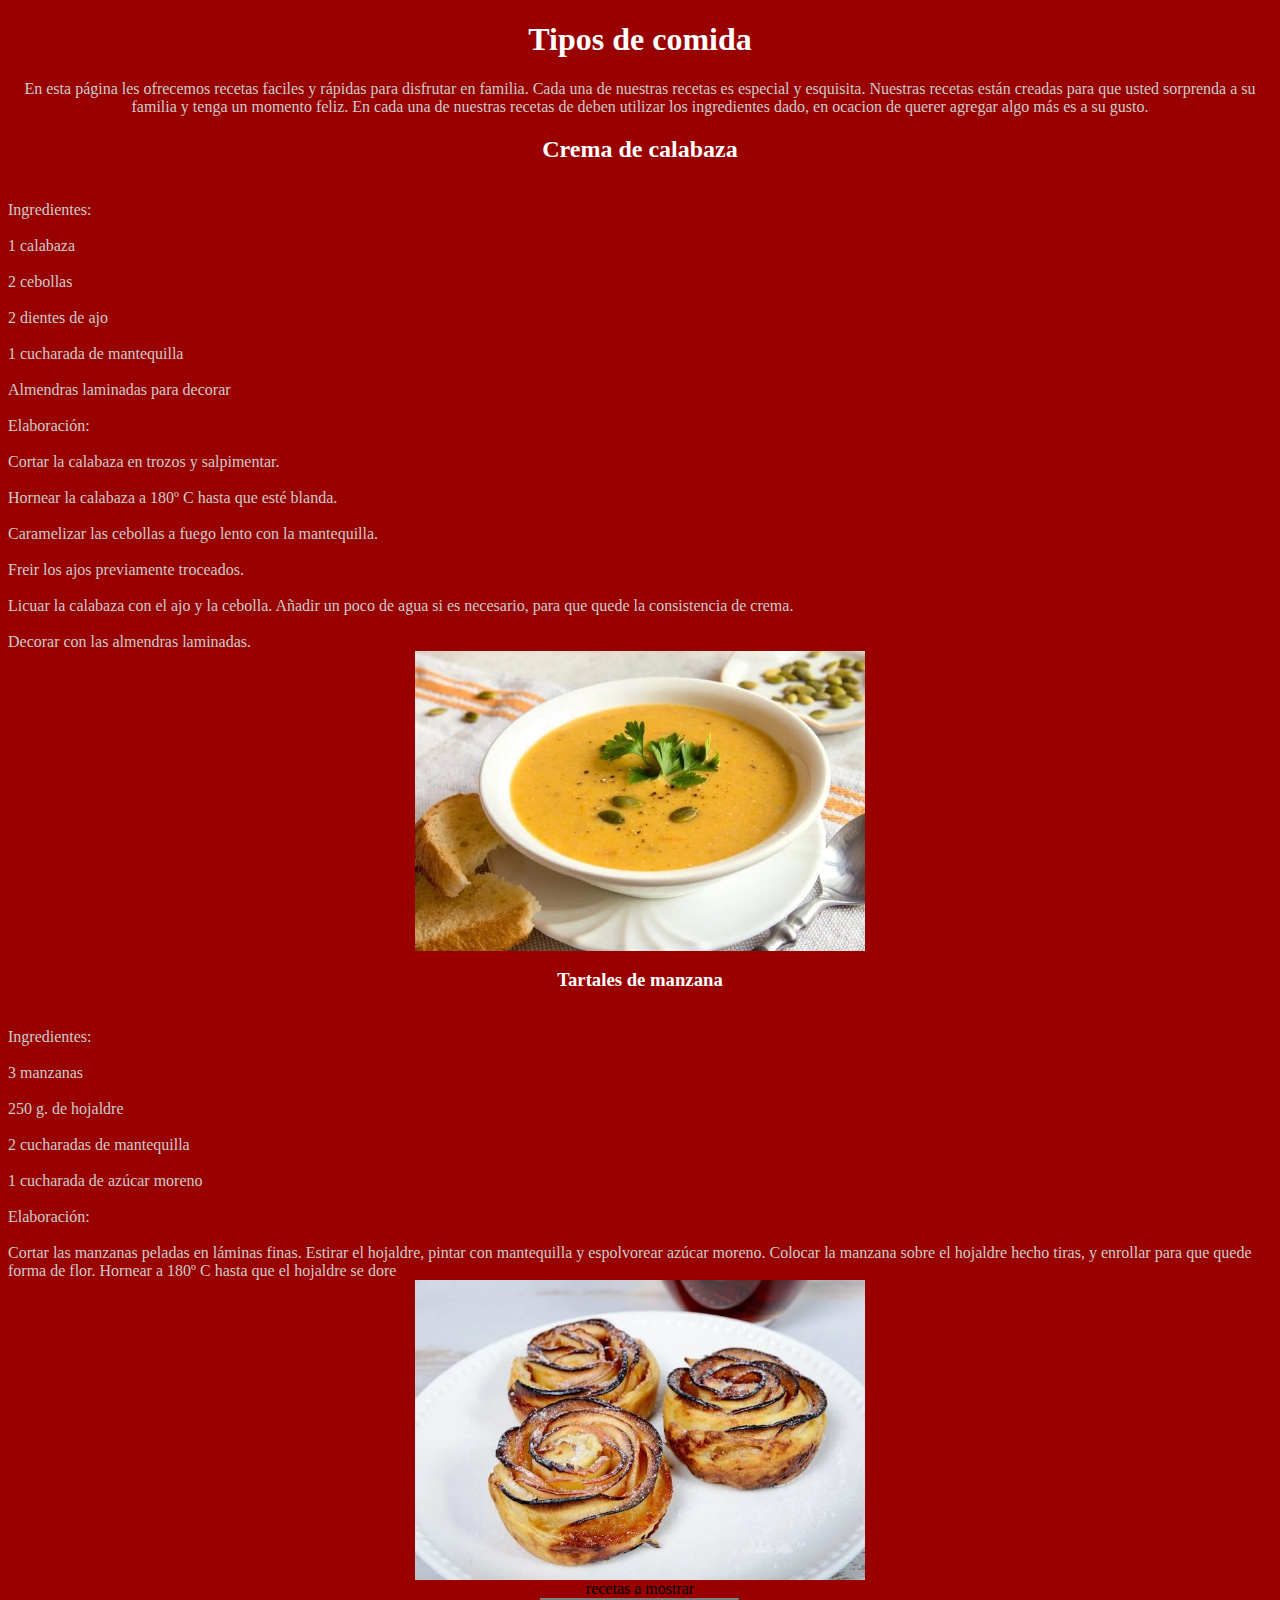
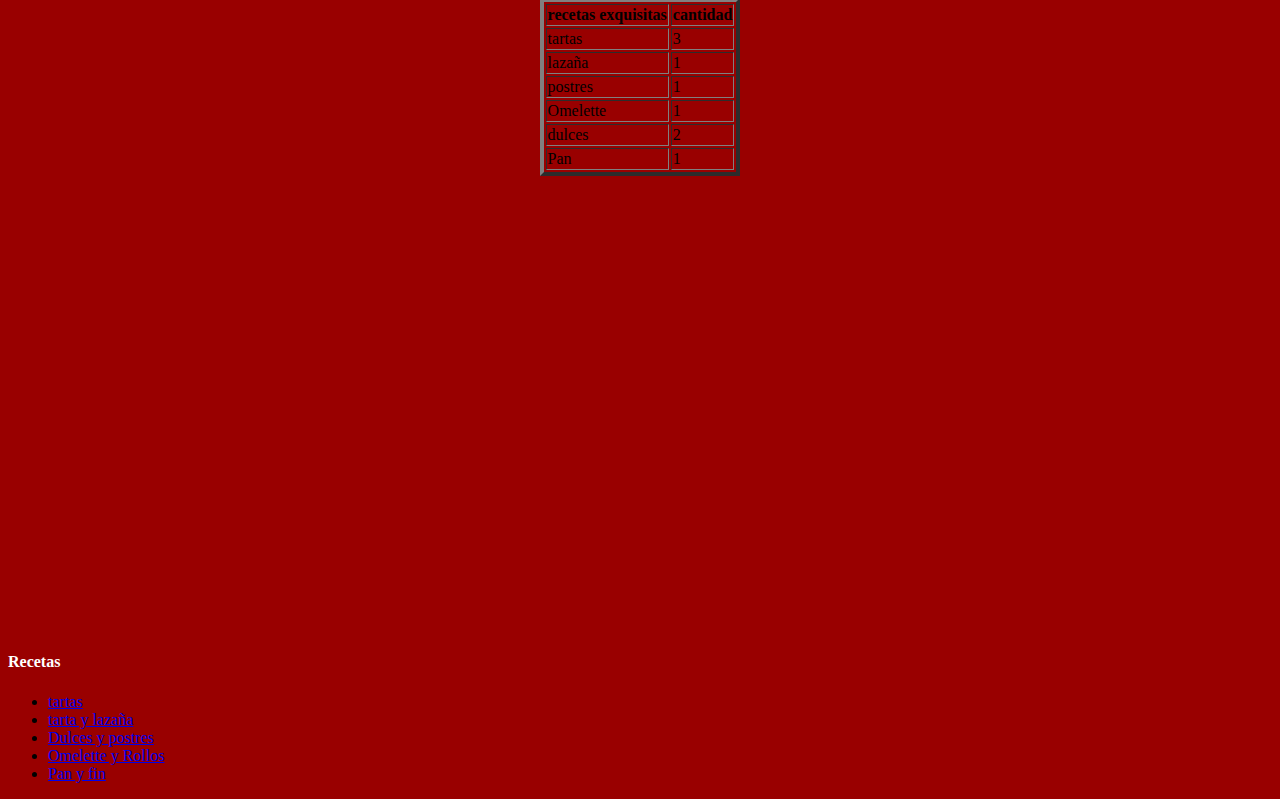
<file: index.html>
<!DOCTYPE html PUBLIC "-//W3C//DTD XHTML 1.0 Transitional//EN" "http://www.w3.org/TR/xhtml1/DTD/xhtml1-transitional.dtd">
<html xmlns="http://www.w3.org/1999/xhtml">
<head>
<meta http-equiv="Content-Type" content="text/html; charset=utf-8" />
<link rel="stylesheet" href="css/estilo.css">
<script src="js/prueba1.js";>
</script>
<title>recetas para todos</title>
</head>

<body>
<div class="t1">
<h1><center>Tipos de comida </center></h1></div>
<p1><center>En esta página les ofrecemos recetas faciles y rápidas para disfrutar en familia.
Cada una de nuestras recetas es especial y esquisita.
Nuestras recetas están creadas para que usted sorprenda a su familia y tenga un momento feliz.
En cada una de nuestras recetas de deben utilizar los ingredientes dado,
en ocacion de querer agregar algo más es a su gusto.</center></p1>

<div class="t2">
<h2><center> Crema de calabaza </center></h2></div>
<p2><br>Ingredientes:</br>
<br>1 calabaza</br>
<br>2 cebollas</br>
<br>2 dientes de ajo</br>
<br>1 cucharada de mantequilla</br>
<br>Almendras laminadas para decorar</br>
<br>Elaboración:</br>
<br>Cortar la calabaza en trozos y salpimentar.</br>
<br>Hornear la calabaza a 180º C hasta que esté blanda.</br>
<br>Caramelizar las cebollas a fuego lento con la mantequilla.</br>
<br>Freir los ajos previamente troceados.</br>
<br>Licuar la calabaza con el ajo y la cebolla. Añadir un poco de agua si es necesario, para que quede la consistencia de crema.</br>
<br>Decorar con las almendras laminadas.</br></p2>
<center><img src="img/crema de calabaza.jpeg"wlite="300px" height="300px"></img></center>

<div class="t3">
<h3><center> Tartales de manzana </center></h3></div>
<p3><br>Ingredientes:</br>
<br>3 manzanas</br>
<br>250 g. de hojaldre</br>
<br>2 cucharadas de mantequilla</br>
<br>1 cucharada de azúcar moreno</br>
<br>Elaboración:</br>
<br>Cortar las manzanas peladas en láminas finas.
Estirar el hojaldre, pintar con mantequilla y espolvorear azúcar moreno.
Colocar la manzana sobre el hojaldre hecho tiras, y enrollar para que quede forma de flor.
Hornear a 180º C hasta que el hojaldre se dore</br></p3>
<center><img src="img/Tartales de manzana.jpeg"wlite="300px" height="300px"></img></center>

<center><table border="4">
<article>recetas a mostrar</article>
<tr><th>recetas exquisitas </th><th> cantidad</th> </tr>
<tr><td>tartas</td> <td>3</td> </tr>
<tr><td>lazaña</td> <td>1</td>  </tr>
<tr><td>postres</td> <td>1</td>  </tr>
<tr><td>Omelette</td> <td>1</td>  </tr>
<tr><td>dulces</td> <td>2</td>  </tr>
<tr><td>Pan</td> <td>1</td>  </tr>
</table></center>

<table><tr>
<td><br>
<center><td><iframe width="560" height="315" src="https://www.youtube.com/embed/ZxwwAizCCcc" title="YouTube video player" frameborder="0" allow="accelerometer; autoplay; clipboard-write; encrypted-media; gyroscope; picture-in-picture" allowfullscreen></iframe>
</td>
<td><br>
<center><td><iframe src="https://www.google.com/maps/embed?pb=!1m18!1m12!1m3!1d15669.50098538538!2d-74.78168853022457!3d10.935001!2m3!1f0!2f0!3f0!3m2!1i1024!2i768!4f13.1!3m3!1m2!1s0x8ef5cd5db6f01213%3A0x96eceb017166524d!2sTOTUMAZO%20DEL%20YORK!5e0!3m2!1ses-419!2sco!4v1629531169413!5m2!1ses-419!2sco" width="600" height="450" style="border:0;" allowfullscreen="" loading="lazy"></iframe>
</td>
</tr>
</table>
<div class="t4">
<h4>Recetas</h4></div>

    <ul>
        <li><a href="index.html">tartas</a></li>
        <li><a href="html/pagina2.html">tarta y lazaña</a></li>
        <li><a href="html/pagina3.html">Dulces y postres</a></li>
        <li><a href="html/pagina4.html">Omelette y Rollos </a></li>
        <li><a href="html/pagina5.html"> Pan y fin </a></li>
    </ul>


</body>
</html>
</file>
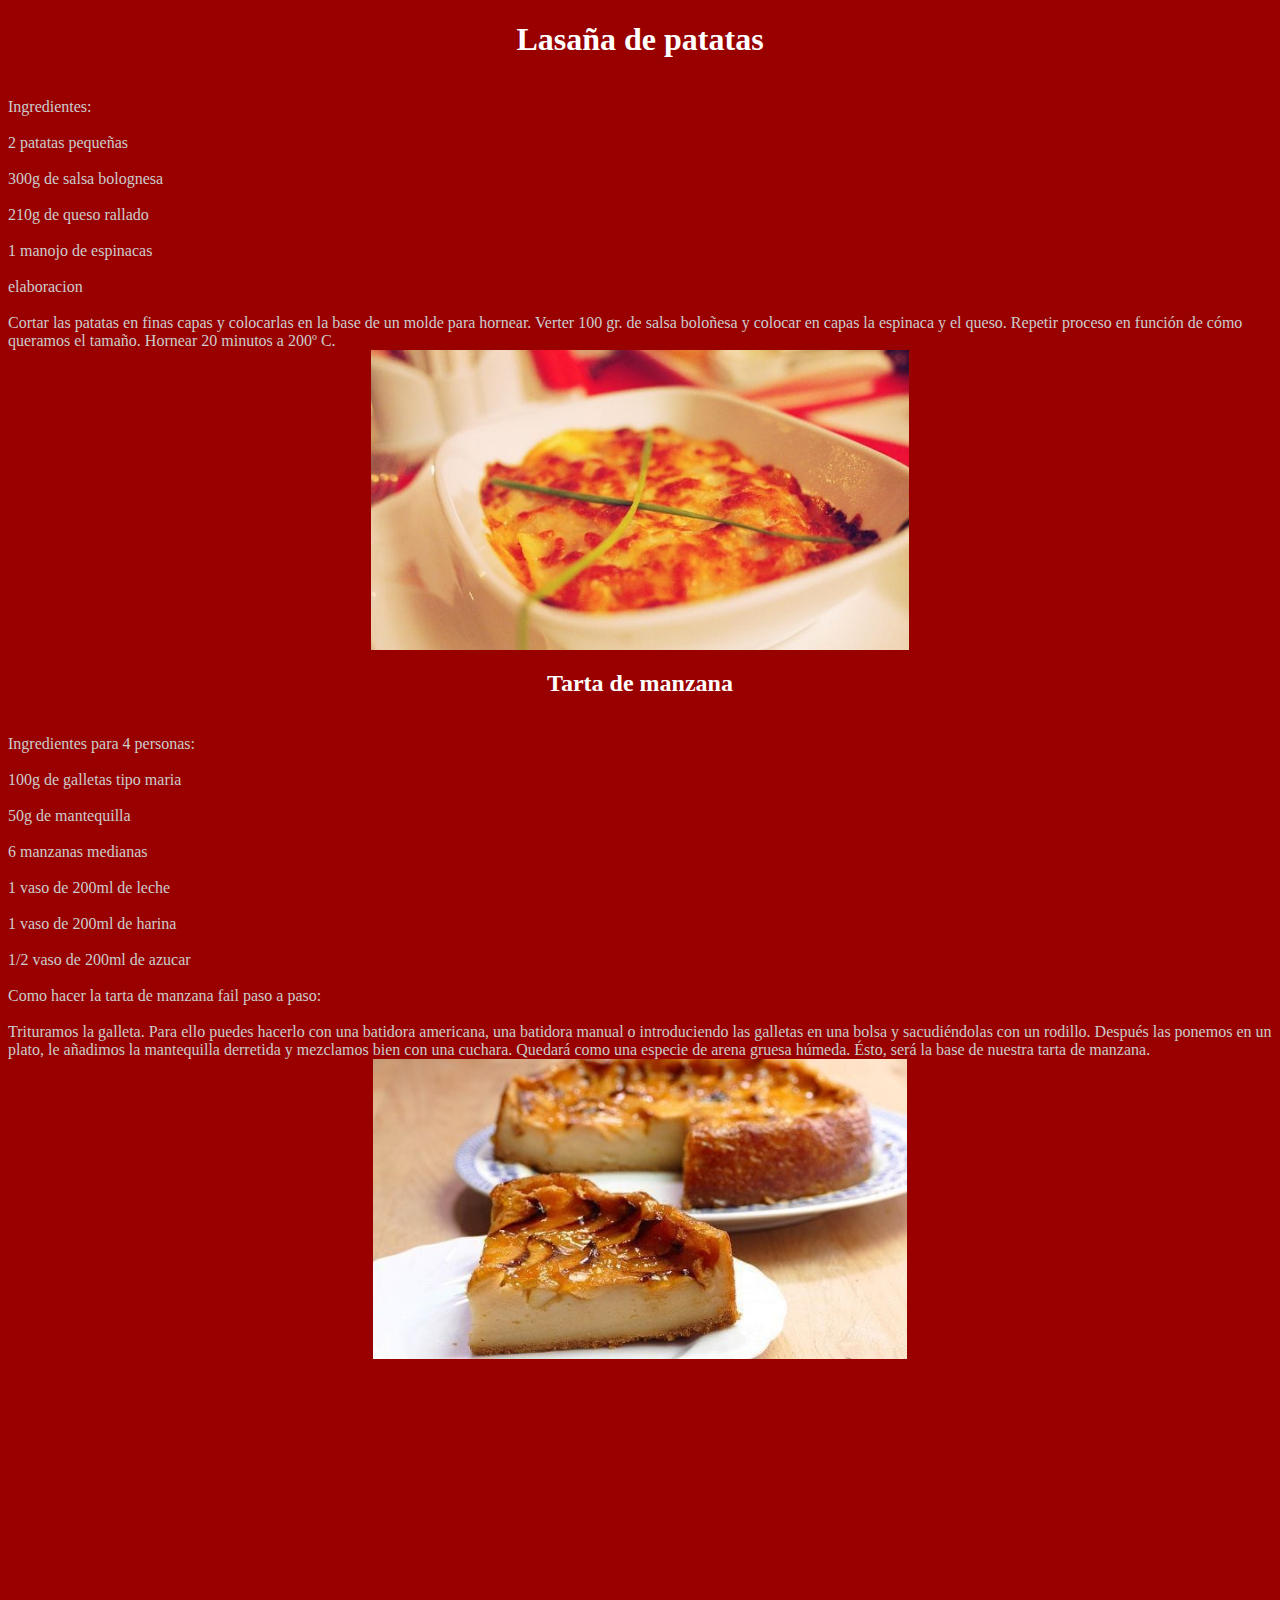
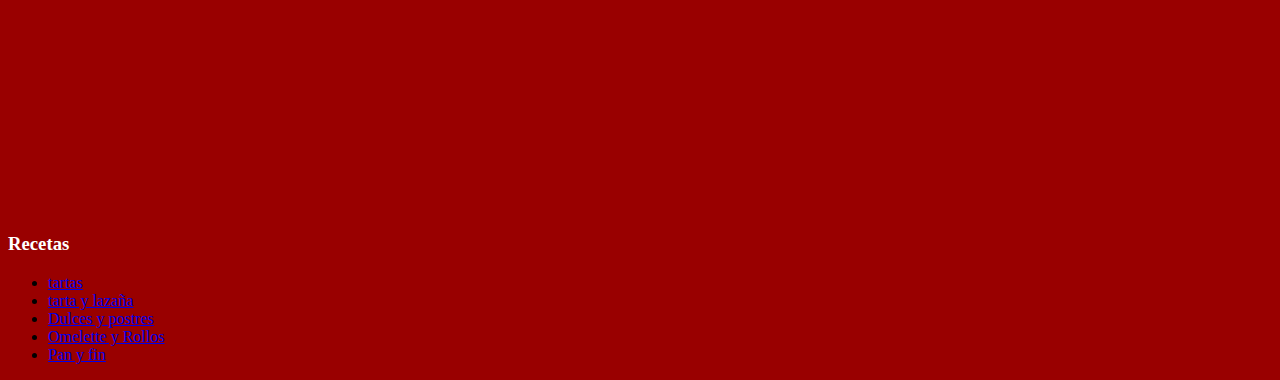
<file: html/pagina2.html>
<!DOCTYPE html PUBLIC "-//W3C//DTD XHTML 1.0 Transitional//EN" "http://www.w3.org/TR/xhtml1/DTD/xhtml1-transitional.dtd">
<html xmlns="http://www.w3.org/1999/xhtml">
<head>
<meta http-equiv="Content-Type" content="text/html; charset=utf-8" />
<link rel="stylesheet" href="../css/estilo2.css">
<script src="../js/prueba2.js";>
</script>
<title>Recetas para todos</title>
</head>

<body>
<div class="t1">
<h1><center> Lasaña de patatas </center></h1></div>
<p1><br>Ingredientes:</br>
<br>2 patatas pequeñas</br>
<br>300g de salsa bolognesa</br>
<br>210g de queso rallado</br>
<br>1 manojo de espinacas</br>
<br>elaboracion</br>
<br>Cortar las patatas en finas capas y colocarlas en la base de un molde para hornear.
Verter 100 gr. de salsa boloñesa y colocar en capas la espinaca y el queso. Repetir proceso en función de cómo queramos el tamaño.
Hornear 20 minutos a 200º C.</br></p1>
<center><img src="../img/lasaña de patatas.jpeg"wlite="300px" height="300px"></img></center>

<div class="t2">
<h2><center> Tarta de manzana </center></h2></div>
<p2><br>Ingredientes para 4 personas:</br>
<br>100g de galletas tipo maria</br>
<br>50g de mantequilla</br>
<br>6 manzanas medianas</br>
<br>1 vaso de 200ml de leche</br>
<br>1 vaso de 200ml de harina</br>
<br>1/2 vaso de 200ml de azucar</br>
<br>Como hacer la tarta de manzana fail paso a paso:</br>
<br>Trituramos la galleta. Para ello puedes hacerlo con una batidora americana, una batidora manual o introduciendo las galletas en una bolsa y sacudiéndolas con un rodillo. Después las ponemos en un plato, le añadimos la mantequilla derretida y mezclamos bien con una cuchara. Quedará como una especie de arena gruesa húmeda. Ésto, será la base de nuestra tarta de manzana.</br></p2>
<center><img src="../img/Tarta de manzana.jpeg"wlite="300px" height="300px"></img></center>

<table><tr>
<td><br>
<center><td><iframe width="560" height="315" src="https://www.youtube.com/embed/r5O36U6hmOA" title="YouTube video player" frameborder="0" allow="accelerometer; autoplay; clipboard-write; encrypted-media; gyroscope; picture-in-picture" allowfullscreen></iframe>
</td>
<td><br>
<center><td><iframe src="https://www.google.com/maps/embed?pb=!1m18!1m12!1m3!1d59509329.533313304!2d-74.49101397681147!3d24.445191022524256!2m3!1f0!2f0!3f0!3m2!1i1024!2i768!4f13.1!3m3!1m2!1s0xd422be44513bb15%3A0x23b9bd0ac485b8ac!2sLa%20Grosella%C2%AE%20-%20Comida%20casera%20y%20men%C3%BAs%20para%20llevar%20a%20casa%20o%20a%20la%20oficina!5e0!3m2!1ses-419!2sco!4v1629532389426!5m2!1ses-419!2sco" width="600" height="450" style="border:0;" allowfullscreen="" loading="lazy"></iframe>
</td>
</tr>
</table>
<div class="t3">
<h3>Recetas</h3></div>

  <ul>
        <li><a href="../index.html">tartas</a></li>
        <li><a href="pagina2.html">tarta y lazaña</a></li>
        <li><a href="pagina3.html">Dulces y postres</a></li>
        <li><a href="pagina4.html">Omelette y Rollos </a></li>
        <li><a href="pagina5.html"> Pan y fin </a></li>
    </ul>


</body>
</html>
</file>
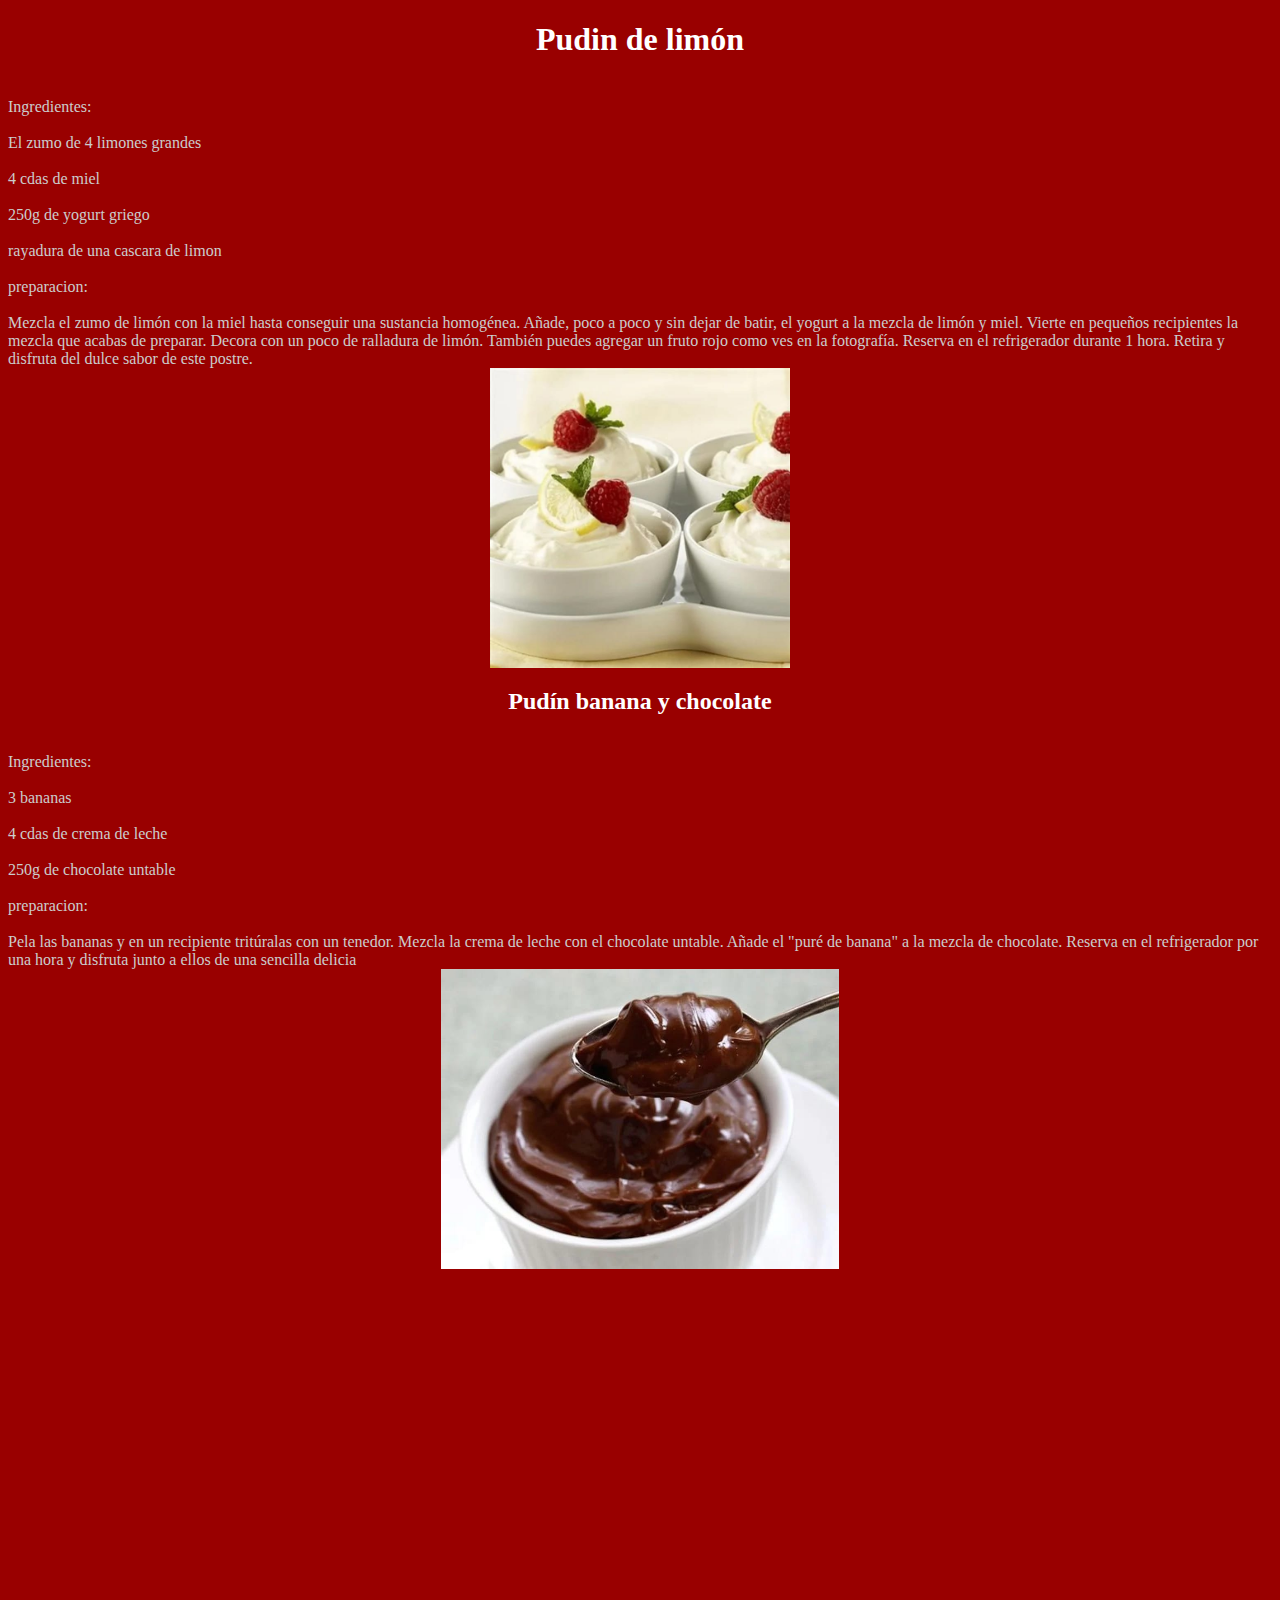
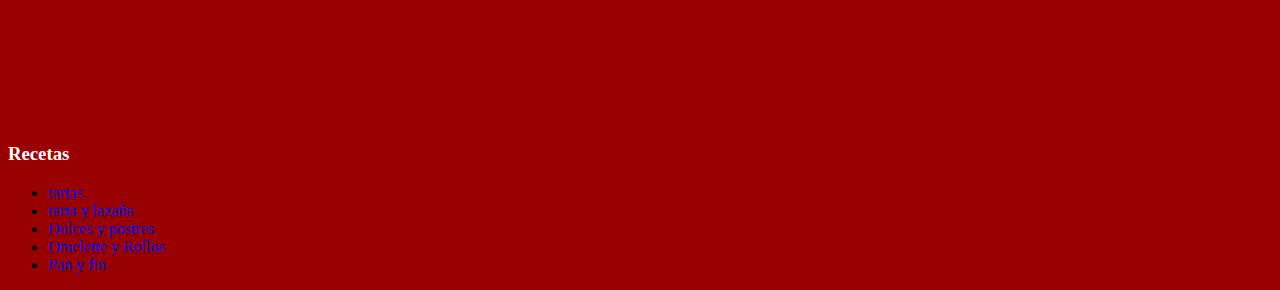
<file: html/pagina3.html>
<!DOCTYPE html PUBLIC "-//W3C//DTD XHTML 1.0 Transitional//EN" "http://www.w3.org/TR/xhtml1/DTD/xhtml1-transitional.dtd">
<html xmlns="http://www.w3.org/1999/xhtml">
<head>
<meta http-equiv="Content-Type" content="text/html; charset=utf-8" />
<link rel="stylesheet" href="../css/estilo3.css">
<script src="../js/prueba3.js";>
</script>
<title>Recetas para todos</title>
</head>

<body>
<div class="t1">
<h1><center> Pudin de limón </center></h1></div>
<p1><br>Ingredientes:</br>
<br>El zumo de 4 limones grandes</br>
<br>4 cdas de miel</br>
<br>250g de yogurt griego</br>
<br>rayadura de una cascara de limon</br>
<br>preparacion:</br>
<br>Mezcla el zumo de limón con la miel hasta conseguir una sustancia homogénea.
Añade, poco a poco y sin dejar de batir, el yogurt a la mezcla de limón y miel.
Vierte en pequeños recipientes la mezcla que acabas de preparar.
Decora con un poco de ralladura de limón. También puedes agregar un fruto rojo como ves en la fotografía.
Reserva en el refrigerador durante 1 hora. Retira y disfruta del dulce sabor de este postre.</br></p1>
<center><img src="../img/Pudin de limón.jpeg"wlite="300px" height="300px"></img></center>

<div class="t2">
<h2><center> Pudín banana y chocolate </center></h2></div>
<p2><br>Ingredientes:</br>
<br>3 bananas</br>
<br>4 cdas de crema de leche</br>
<br>250g de chocolate untable</br>
<br>preparacion:</br>
<br>Pela las bananas y en un recipiente tritúralas con un tenedor.
Mezcla la crema de leche con el chocolate untable. 
Añade el "puré de banana" a la mezcla de chocolate.
Reserva en el refrigerador por una hora y disfruta junto a ellos de una sencilla delicia</br></p2>
<center><img src="../img/Pudín banana y chocolate.jpeg"wlite="300px" height="300px"></img></center>

<table><tr>
<td><br>
<center><td><iframe width="560" height="315" src="https://www.youtube.com/embed/GUnW4_7xfEQ" title="YouTube video player" frameborder="0" allow="accelerometer; autoplay; clipboard-write; encrypted-media; gyroscope; picture-in-picture" allowfullscreen></iframe>
</td>
<td><br>
<center><td><iframe src="https://www.google.com/maps/embed?pb=!1m18!1m12!1m3!1d15669.672916660289!2d-74.8085478807398!3d10.931746593877026!2m3!1f0!2f0!3f0!3m2!1i1024!2i768!4f13.1!3m3!1m2!1s0x8ef5d2a5c7bc8147%3A0x8d782eb9d68ce280!2sPanader%C3%ADa%20y%20Reposter%C3%ADa%20Qui%C3%A9n%20como%20Dios!5e0!3m2!1ses-419!2sco!4v1629533438790!5m2!1ses-419!2sco" width="600" height="450" style="border:0;" allowfullscreen="" loading="lazy"></iframe>
</td>
</tr>
</table>
<div class="t3">
<h3>Recetas</h3></div>

<ul>
        <li><a href="../index.html">tartas</a></li>
        <li><a href="pagina2.html">tarta y lazaña</a></li>
        <li><a href="pagina3.html">Dulces y postres</a></li>
        <li><a href="pagina4.html">Omelette y Rollos </a></li>
        <li><a href="pagina5.html"> Pan y fin </a></li>
    </ul>


</body>
</html>
</file>
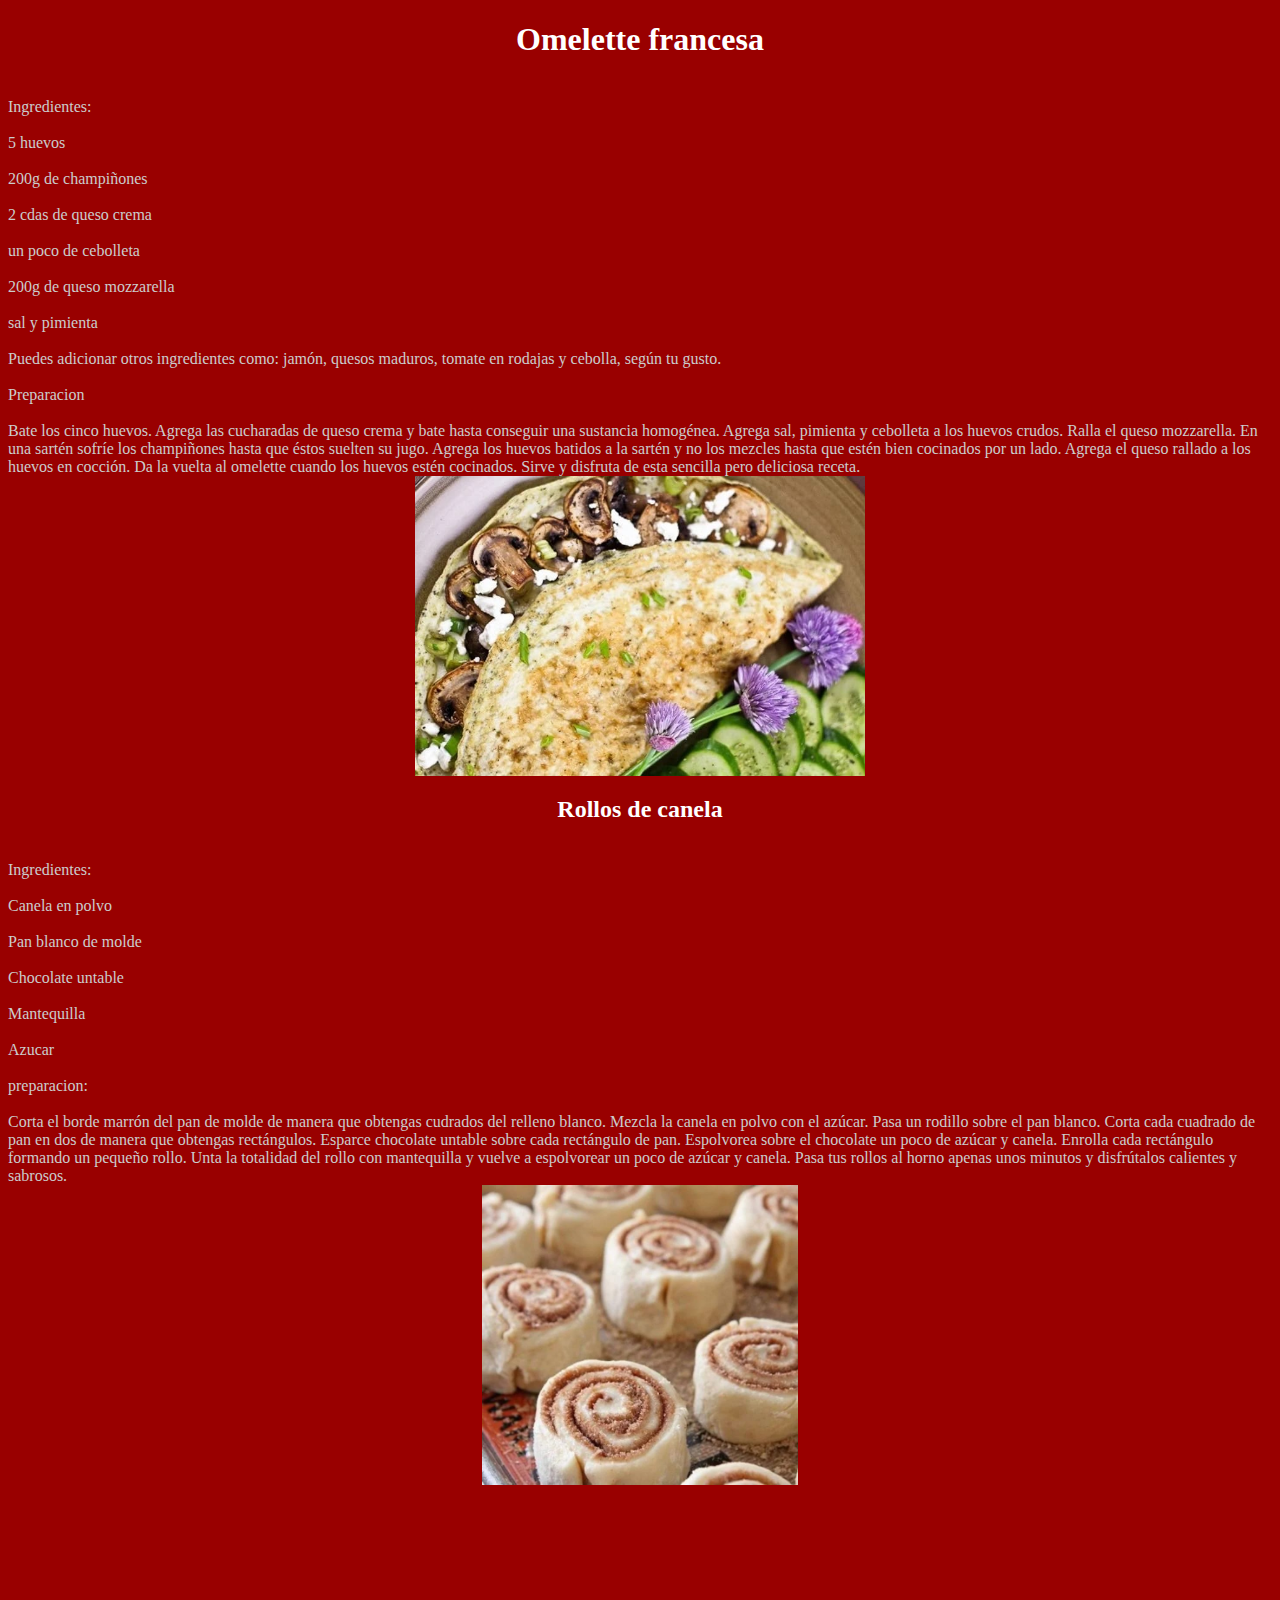
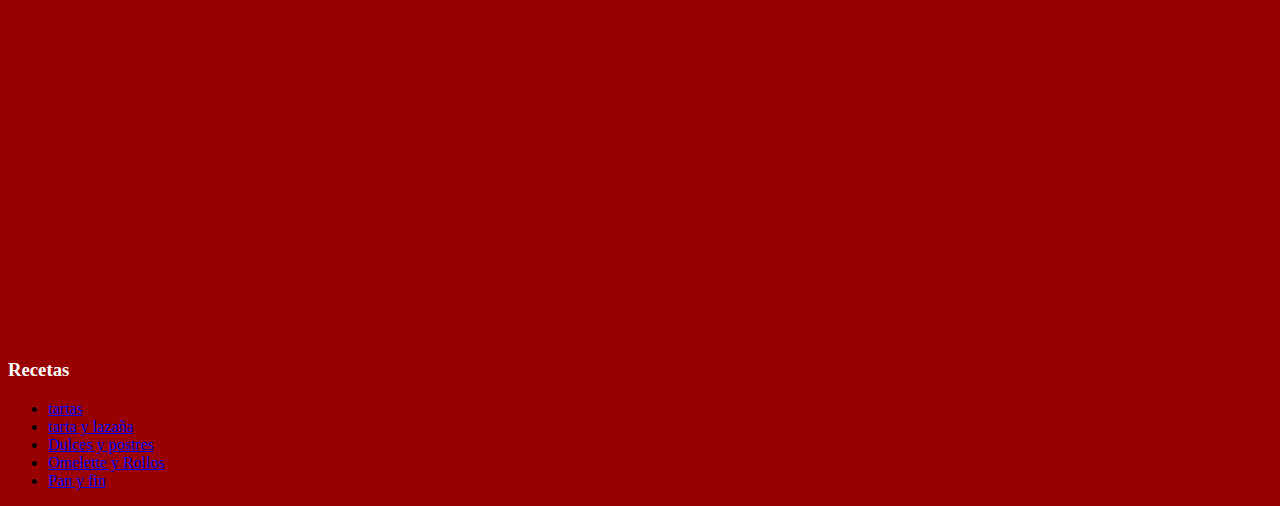
<file: html/pagina4.html>
<!DOCTYPE html PUBLIC "-//W3C//DTD XHTML 1.0 Transitional//EN" "http://www.w3.org/TR/xhtml1/DTD/xhtml1-transitional.dtd">
<html xmlns="http://www.w3.org/1999/xhtml">
<head>
<meta http-equiv="Content-Type" content="text/html; charset=utf-8" />
<link rel="stylesheet" href="../css/estilo4.css">
<script src="../js/prueba4.js";>
</script>
<title>Recetas para todos</title>
</head>

<body>
<div class="t1">
<h1><center> Omelette francesa </center></h1></div>
<p1><br>Ingredientes:</br>
<br>5 huevos</br>
<br>200g de champiñones</br>
<br>2 cdas de queso crema</br>
<br>un poco de cebolleta</br>
<br>200g de queso mozzarella</br>
<br>sal y pimienta</br>
<br>Puedes adicionar otros ingredientes como: jamón, quesos maduros, tomate en rodajas y cebolla, según tu gusto.</br>
<br>Preparacion</br>
<br>Bate los cinco huevos. 
Agrega las cucharadas de queso crema y bate hasta conseguir una sustancia homogénea.
Agrega sal, pimienta y cebolleta a los huevos crudos.
Ralla el queso mozzarella.
En una sartén sofríe los champiñones hasta que éstos suelten su jugo.
Agrega los huevos batidos a la sartén y no los mezcles hasta que estén bien cocinados por un lado. 
Agrega el queso rallado a los huevos en cocción. 
Da la vuelta al omelette cuando los huevos estén cocinados. 
Sirve y disfruta de esta sencilla pero deliciosa receta.</br></p1>
<center><img src="../img/Omelette francesa.jpeg"wlite="300px" height="300px"></img></center>

<div class="t2">
<h2><center> Rollos de canela </center></h2></div>
<p2><br>Ingredientes:</br>
<br>Canela en polvo</br>
<br>Pan blanco de molde</br>
<br>Chocolate untable</br>
<br>Mantequilla</br>
<br>Azucar</br>
<br>preparacion:</br>
<br>Corta el borde marrón del pan de molde de manera que obtengas cudrados del relleno blanco. 
Mezcla la canela en polvo con el azúcar. 
Pasa un rodillo sobre el pan blanco.
Corta cada cuadrado de pan en dos de manera que obtengas rectángulos. 
Esparce chocolate untable sobre cada rectángulo de pan. 
Espolvorea sobre el chocolate un poco de azúcar y canela. 
Enrolla cada rectángulo formando un pequeño rollo. 
Unta la totalidad del rollo con mantequilla y vuelve a espolvorear un poco de azúcar y canela. 
Pasa tus rollos al horno apenas unos minutos y disfrútalos calientes y sabrosos.</br></p2>
<center><img src="../img/Rollos de canela.jpeg"wlite="300px" height="300px"></img></center>

<table><tr>
<td><br>
<center><td><iframe width="560" height="315" src="https://www.youtube.com/embed/iqsidkJbG1I" title="YouTube video player" frameborder="0" allow="accelerometer; autoplay; clipboard-write; encrypted-media; gyroscope; picture-in-picture" allowfullscreen></iframe>
</td>
<td><br>
<center><td><iframe src="https://www.google.com/maps/embed?pb=!1m18!1m12!1m3!1d125357.30662308093!2d-74.86983419142483!3d10.931928120485134!2m3!1f0!2f0!3f0!3m2!1i1024!2i768!4f13.1!3m3!1m2!1s0x8ef42da1a7217df3%3A0x1b093b0a977089dc!2sCrepe%20de%20Frances!5e0!3m2!1ses-419!2sco!4v1629534470303!5m2!1ses-419!2sco" width="600" height="450" style="border:0;" allowfullscreen="" loading="lazy"></iframe>
</td>
</tr>
</table>
<div class="t3">
<h3>Recetas</h3></div>

  <ul>
        <li><a href="../index.html">tartas</a></li>
        <li><a href="pagina2.html">tarta y lazaña</a></li>
        <li><a href="pagina3.html">Dulces y postres</a></li>
        <li><a href="pagina4.html">Omelette y Rollos </a></li>
        <li><a href="pagina5.html"> Pan y fin </a></li>
    </ul>


</body>
</html>
</file>
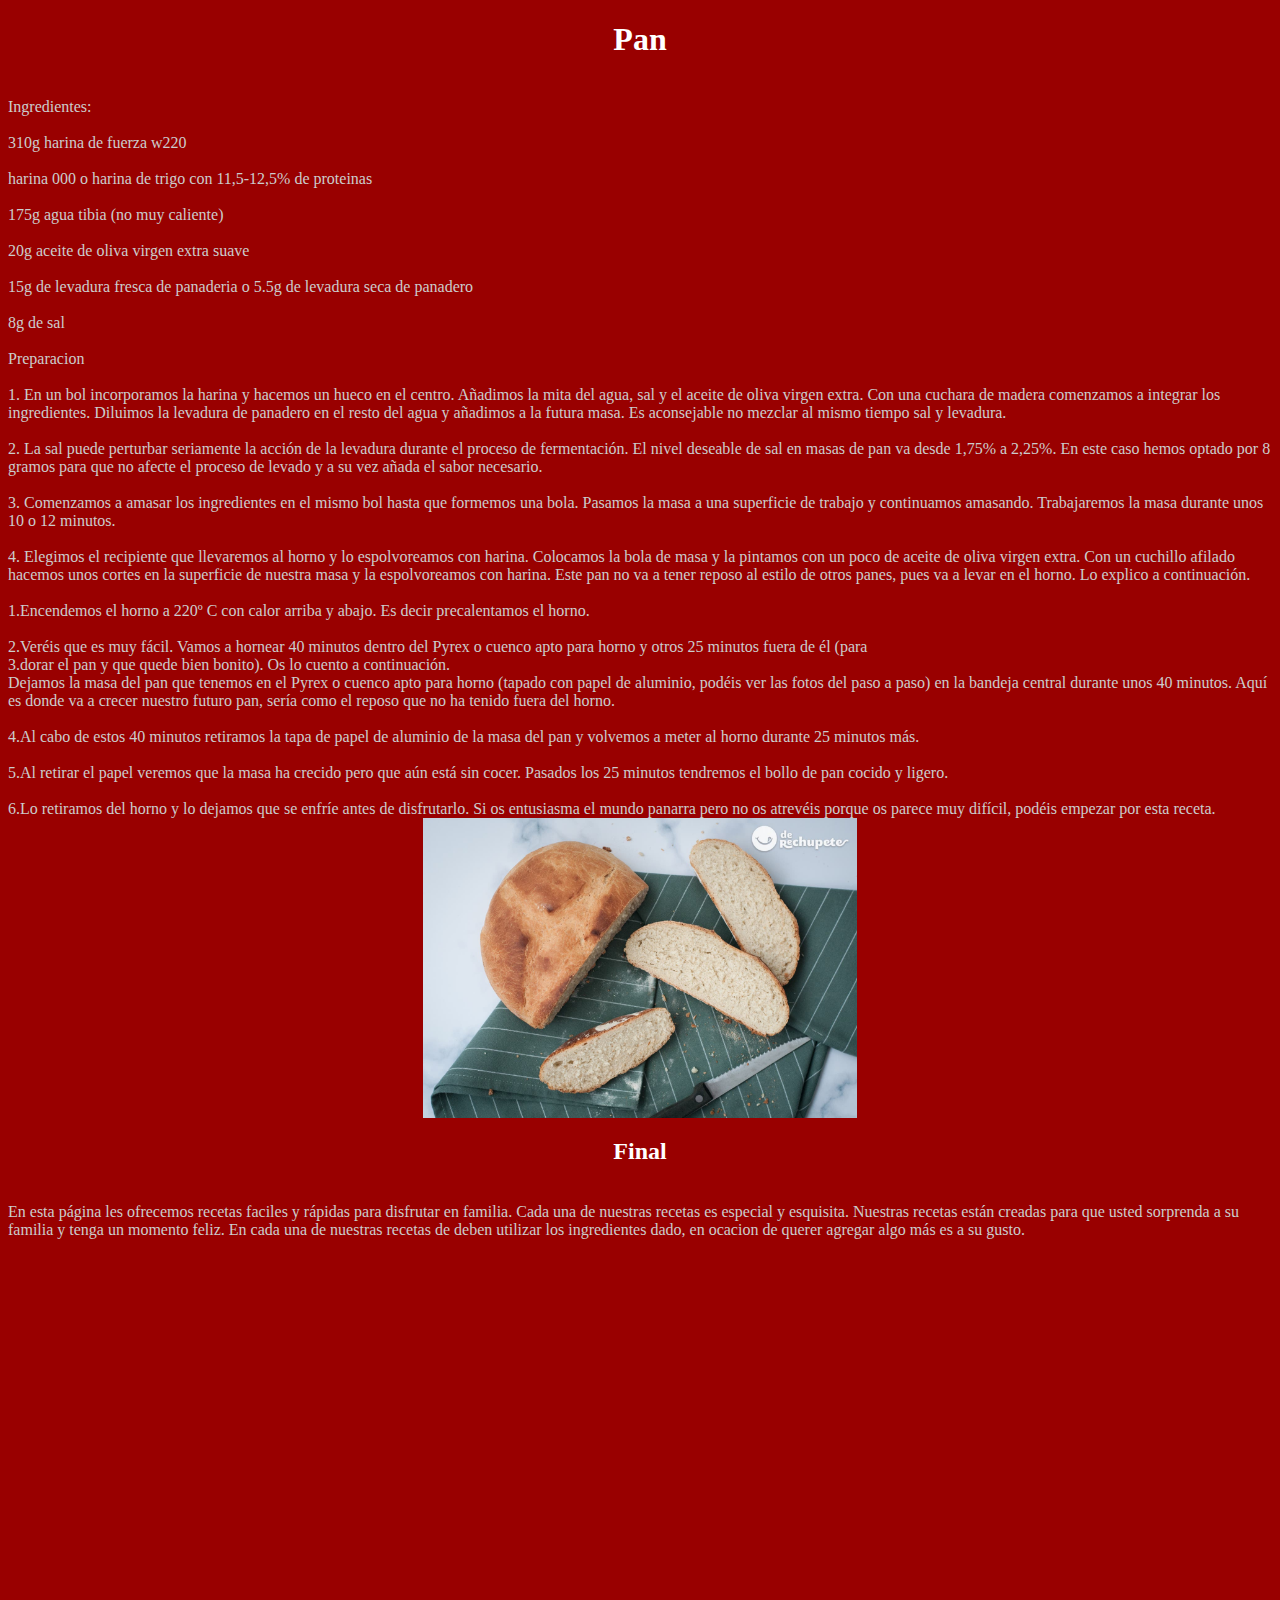
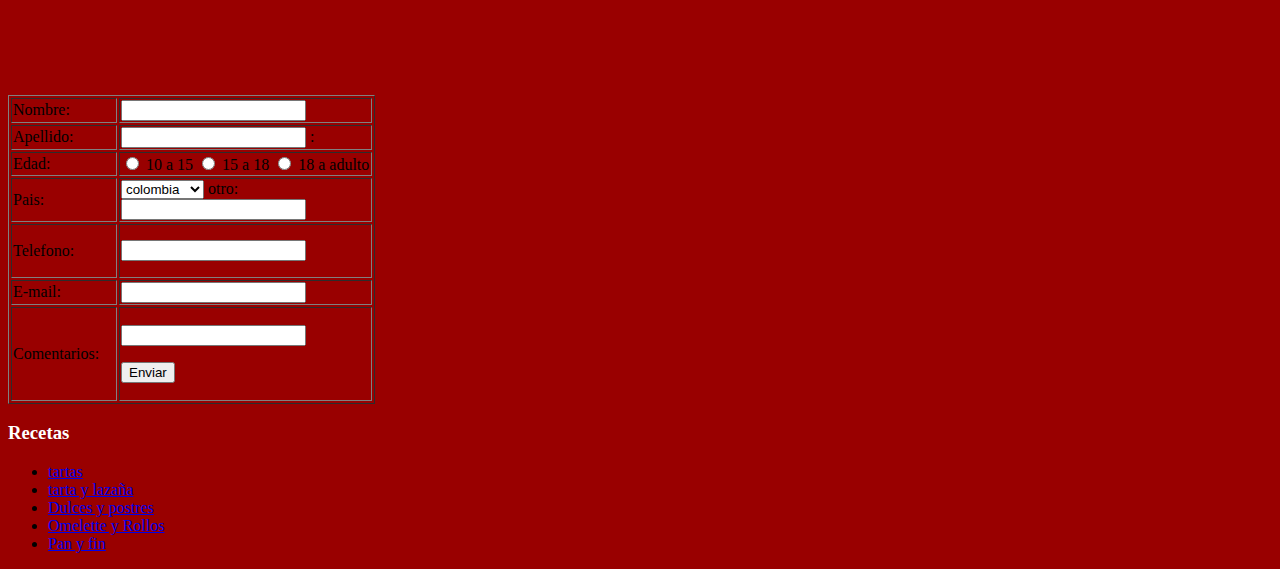
<file: html/pagina5.html>
<!DOCTYPE html PUBLIC "-//W3C//DTD XHTML 1.0 Transitional//EN" "http://www.w3.org/TR/xhtml1/DTD/xhtml1-transitional.dtd">
<html xmlns="http://www.w3.org/1999/xhtml">
<head>
<meta http-equiv="Content-Type" content="text/html; charset=utf-8" />
<link rel="stylesheet" href="../css/estilo5.css">
<script src="../js/prueba5.js";>
</script>
<title>Recetas para todos</title>
<script type="text/javascript">
function MM_jumpMenu(targ,selObj,restore){ //v3.0
  eval(targ+".location='"+selObj.options[selObj.selectedIndex].value+"'");
  if (restore) selObj.selectedIndex=0;
}
</script>
</head>

<body>
<div class="t1">
<h1><center> Pan </center></h1></div>
<p1><br>Ingredientes:</br>
<br>310g harina de fuerza w220</br>
<br>harina 000 o harina de trigo con 11,5-12,5% de proteinas</br>
<br>175g agua tibia (no muy caliente)</br>
<br>20g aceite de oliva virgen extra suave</br>
<br>15g de levadura fresca de panaderia o 5.5g de levadura seca de panadero</br>
<br>8g de sal</br>
<br>Preparacion</br>
<br>1. En un bol incorporamos la harina y hacemos un hueco en el centro. Añadimos la mita del agua, sal y el aceite de oliva virgen extra. Con una cuchara de madera comenzamos a integrar los ingredientes. Diluimos la levadura de panadero en el resto del agua y añadimos a la futura masa. Es aconsejable no mezclar al mismo tiempo sal y levadura.<br />
<br>2. La sal puede perturbar seriamente la acción de la levadura durante el proceso de fermentación. El nivel deseable de sal en masas de pan va desde 1,75% a 2,25%. En este caso hemos optado por 8 gramos para que no afecte el proceso de levado y a su vez añada el sabor necesario.</br>
<br>3. Comenzamos a amasar los ingredientes en el mismo bol hasta que formemos una bola. Pasamos la masa a una superficie de trabajo y continuamos amasando. Trabajaremos la masa durante unos 10 o 12 minutos.</br>
<br>4. Elegimos el recipiente que llevaremos al horno y lo espolvoreamos con harina. Colocamos la bola de masa y la pintamos con un poco de aceite de oliva virgen extra. Con un cuchillo afilado hacemos unos cortes en la superficie de nuestra masa y la espolvoreamos con harina. Este pan no va a tener reposo al estilo de otros panes, pues va a levar en el horno. Lo explico a continuación.</br>
<br>1.Encendemos el horno a 220º C con calor arriba y abajo. Es decir precalentamos el horno.</br>
<br>2.Veréis que es muy fácil. Vamos a hornear 40 minutos dentro del Pyrex o cuenco apto para horno y otros 25 minutos fuera de él (para <br>3.dorar el pan y que quede bien bonito). Os lo cuento a continuación.</br>
Dejamos la masa del pan que tenemos en el Pyrex o cuenco apto para horno (tapado con papel de aluminio, podéis ver las fotos del paso a paso) en la bandeja central durante unos 40 minutos. Aquí es donde va a crecer nuestro futuro pan, sería como el reposo que no ha tenido fuera del horno.</br>
<br>4.Al cabo de estos 40 minutos retiramos la tapa de papel de aluminio de la masa del pan y volvemos a meter al horno durante 25 minutos más.</br> 
<br>5.Al retirar el papel veremos que la masa ha crecido pero que aún está sin cocer. Pasados los 25 minutos tendremos el bollo de pan cocido y ligero.</br>
<br>6.Lo retiramos del horno y lo dejamos que se enfríe antes de disfrutarlo. Si os entusiasma el mundo panarra pero no os atrevéis porque os parece muy difícil, podéis empezar por esta receta.</br></p1>
<center><img src="../img/pan.jpg"wlite="300px" height="300px"></img></center>

<div class="t2">
<h2><center> Final  </center></h2></div>
<p2><br>En esta página les ofrecemos recetas faciles y rápidas para disfrutar en familia.
Cada una de nuestras recetas es especial y esquisita.
Nuestras recetas están creadas para que usted sorprenda a su familia y tenga un momento feliz.
En cada una de nuestras recetas de deben utilizar los ingredientes dado, en ocacion de querer agregar algo más es a su gusto.</br></p2>

<table><tr>
<td><br>
<center><td><iframe width="560" height="315" src="https://www.youtube.com/embed/mpXWIphYiM4" title="YouTube video player" frameborder="0" allow="accelerometer; autoplay; clipboard-write; encrypted-media; gyroscope; picture-in-picture" allowfullscreen></iframe>
</td>
<td><br>
<center><td><iframe src="https://www.google.com/maps/embed?pb=!1m18!1m12!1m3!1d31339.71664069453!2d-74.80530408045017!3d10.928236101979998!2m3!1f0!2f0!3f0!3m2!1i1024!2i768!4f13.1!3m3!1m2!1s0x8ef5d2905c59caed%3A0xb01cedaf7d0db1c2!2sPanaderia%2056!5e0!3m2!1ses-419!2sco!4v1629536673150!5m2!1ses-419!2sco" width="600" height="450" style="border:0;" allowfullscreen="" loading="lazy"></iframe>
</td>
</tr>
</table>
<table width="367" border="1">
  <tr>
    <td width="102">Nombre:</td>
    <td width="249"><input type="text" name="Nombre" id="Nombre" /></td>
  </tr>
  <tr>
    <td>Apellido:</td>
    <td><form id="form1" name="form1" method="post" action="">
      <label for="Apellido">
        <input type="text" name="Apellido" id="Apellido" />
        :</label>
    </form></td>
  </tr>
  <tr>
    <td>Edad:</td>
    <td><form id="form2" name="form2" method="post" action="">
      <input type="radio" name="radio" id="10 a 15" value="10 a 15" />
      <label for="10 a 15">10 a 15</label>
<label for="10-15"></label>
     <input type="radio" name="radio" id="15 a 18" value="15 a 18" />
     <label for="15 a 18">15 a 18</label>
     <input type="radio" name="radio" id="18 a adulto" value="18 a adulto" />
     <label for="18 a adulto">18 a adulto</label>
    </form></td>
  </tr>
  <tr>
    <td>Pais:</td>
    <td><form name="form" id="form">
      <select name="jumpMenu" id="jumpMenu" onchange="MM_jumpMenu('parent',this,0)">
        <option>colombia</option>
        <option>venezuela</option>
        <option>mexico</option>
        <option>ecuador</option>
        <option>otro</option>
      </select>
      <label for="otro:">otro:</label>
      <input type="text" name="otro:" id="otro:" />
    </form></td>
  </tr>
  <tr>
    <td height="23"><p>Telefono:</p></td>
    <td><form id="form3" name="form3" method="post" action="">
      <input type="text" name="Telefono:" id="Telefono:" />
    </form></td>
  </tr>
  <tr>
    <td>E-mail:</td>
    <td><form id="form4" name="form4" method="post" action="">
      <input type="text" name="E-mail:" id="E-mail:" />
    </form></td>
  </tr>
  <tr>
    <td>Comentarios:</td>
    <td><form id="form5" name="form5" method="post" action="">
      <p>
        <input type="text" name="Comentarios:" id="Comentarios:" />
        </p>
      <p>
        <input type="submit" name="Enviar" id="Enviar" value="Enviar" />
        <br />
      </p>
    </form></td>
  </tr>
</table> 


<div class="t3">
<h3>Recetas</h3></div>

<ul>
        <li><a href="../index.html">tartas</a></li>
        <li><a href="pagina2.html">tarta y lazaña</a></li>
        <li><a href="pagina3.html">Dulces y postres</a></li>
        <li><a href="pagina4.html">Omelette y Rollos </a></li>
        <li><a href="pagina5.html"> Pan y fin </a></li>
    </ul>
</form>
</body>
</html>
</file>
<file: css/estilo.css>
@charset "utf-8";
.t1{
	color:#FFF;
	font-family:Georgia, "Times New Roman", Times, serif;
}
p1{
	color:#CCC;
	font-family:Georgia, "Times New Roman", Times, serif;
}
.t2{
	color:#FFF;
	font-family:Georgia, "Times New Roman", Times, serif;
}
p2{
	color:#CCC;
	margin-left:50px;
	margin-right:50px;
	font-family:Georgia, "Times New Roman", Times, serif;
}
.t3{
	color:#FFF;
	font-family:Georgia, "Times New Roman", Times, serif;
}
p3{
	color:#CCC;
	font-family:Georgia, "Times New Roman", Times, serif;
}
.t4{
	color:#FFF;
}
body{background-color:#900;
    
}
</file>
<file: css/estilo2.css>
@charset "utf-8";
.t1{
	color:#FFF;
	font-family:Georgia, "Times New Roman", Times, serif;
}
p1{
	color:#CCC;
	font-family:Georgia, "Times New Roman", Times, serif;
}
.t2{
	color:#FFF;
	font-family:Georgia, "Times New Roman", Times, serif;
}
p2{
	color:#CCC;
	margin-left:50px;
	margin-right:50px;
	font-family:Georgia, "Times New Roman", Times, serif;
}
.t3{
	color:#FFF;
	font-family:Georgia, "Times New Roman", Times, serif;
}
p3{
	color:#CCC;
	font-family:Georgia, "Times New Roman", Times, serif;
}
body{background-color:#900;
}
</file>
<file: css/estilo3.css>
@charset "utf-8";
.t1{
	color:#FFF;
	font-family:Georgia, "Times New Roman", Times, serif;
}
p1{
	color:#CCC;
	font-family:Georgia, "Times New Roman", Times, serif;
}
.t2{
	color:#FFF;
	font-family:Georgia, "Times New Roman", Times, serif;
}
p2{
	color:#CCC;
	margin-left:50px;
	margin-right:50px;
	font-family:Georgia, "Times New Roman", Times, serif;
}
.t3{
	color:#FFF;
	font-family:Georgia, "Times New Roman", Times, serif;
}
p3{
	color:#CCC;
	font-family:Georgia, "Times New Roman", Times, serif;
}
body{background-color:#900;
}
</file>
<file: css/estilo4.css>
@charset "utf-8";
.t1{
	color:#FFF;
	font-family:Georgia, "Times New Roman", Times, serif;
}
p1{
	color:#CCC;
	font-family:Georgia, "Times New Roman", Times, serif;
}
.t2{
	color:#FFF;
	font-family:Georgia, "Times New Roman", Times, serif;
}
p2{
	color:#CCC;
	margin-left:50px;
	margin-right:50px;
	font-family:Georgia, "Times New Roman", Times, serif;
}
.t3{
	color:#FFF;
	font-family:Georgia, "Times New Roman", Times, serif;
}
p3{
	color:#CCC;
	font-family:Georgia, "Times New Roman", Times, serif;
}
body{background-color:#900;
}
</file>
<file: css/estilo5.css>
@charset "utf-8";
.t1{
	color:#FFF;
	font-family:Georgia, "Times New Roman", Times, serif;
}
p1{
	color:#CCC;
	font-family:Georgia, "Times New Roman", Times, serif;
}
.t2{
	color:#FFF;
	font-family:Georgia, "Times New Roman", Times, serif;
}
p2{
	color:#CCC;
	margin-left:50px;
	margin-right:50px;
	font-family:Georgia, "Times New Roman", Times, serif;
}
.t3{
	color:#FFF;
	font-family:Georgia, "Times New Roman", Times, serif;
}
p3{
	color:#CCC;
	font-family:Georgia, "Times New Roman", Times, serif;
}
body{background-color:#900;
}
</file>
